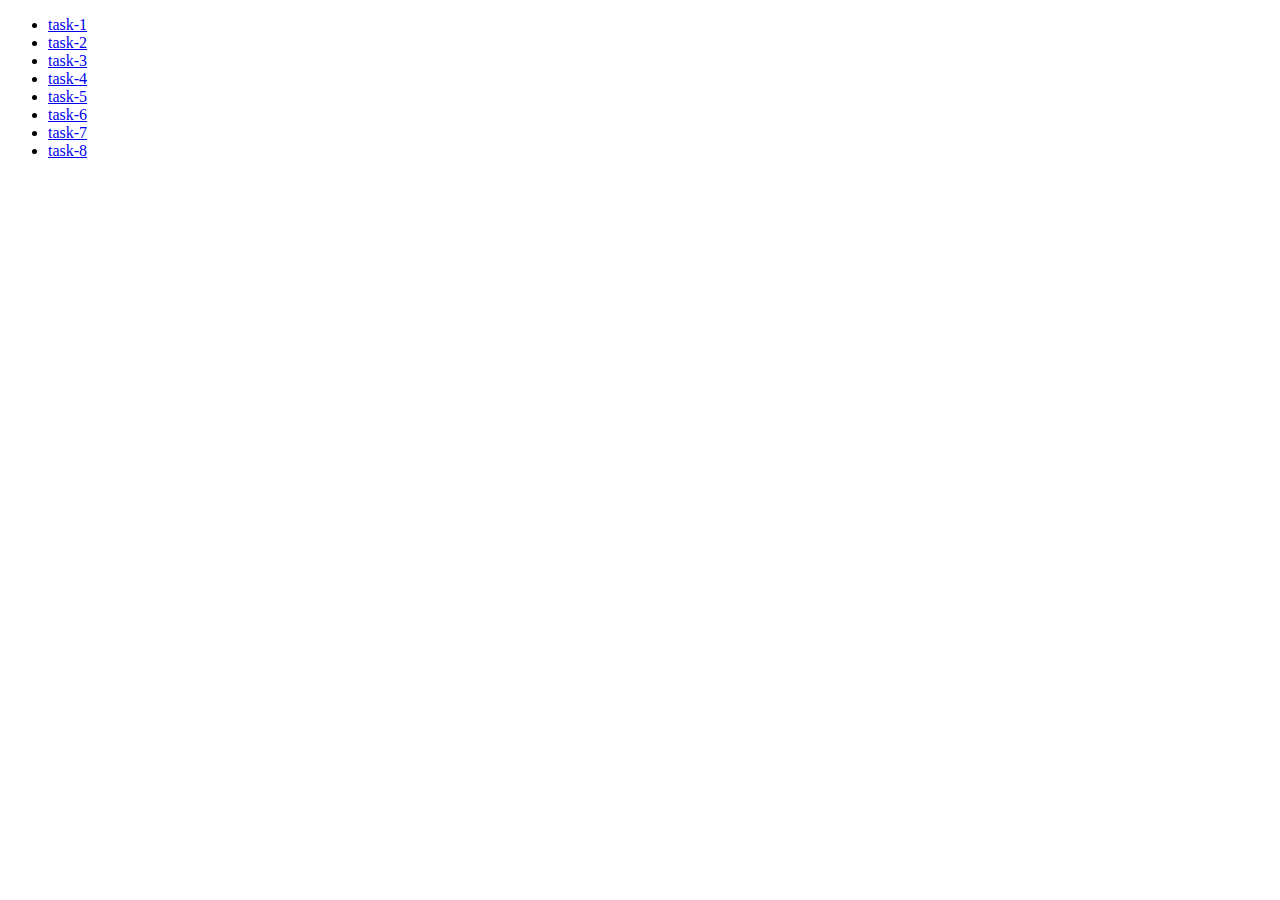
<file: index.html>
<!DOCTYPE html>
<html lang="en">
  <head>
    <meta charset="UTF-8" />
    <meta name="viewport" content="width=device-width, initial-scale=1.0" />
    <title>js-hw-07</title>
  </head>
  <body>
    <ul>
      <li><a href="./task-1.html">task-1</a></li>
      <li><a href="./task-2.html">task-2</a></li>
      <li><a href="./task-3.html">task-3</a></li>
      <li><a href="./task-4.html">task-4</a></li>
      <li><a href="./task-5.html">task-5</a></li>
      <li><a href="./task-6.html">task-6</a></li>
      <li><a href="./task-7.html">task-7</a></li>
      <li><a href="./task-8.html">task-8</a></li>
    </ul>
  </body>
</html>
</file>
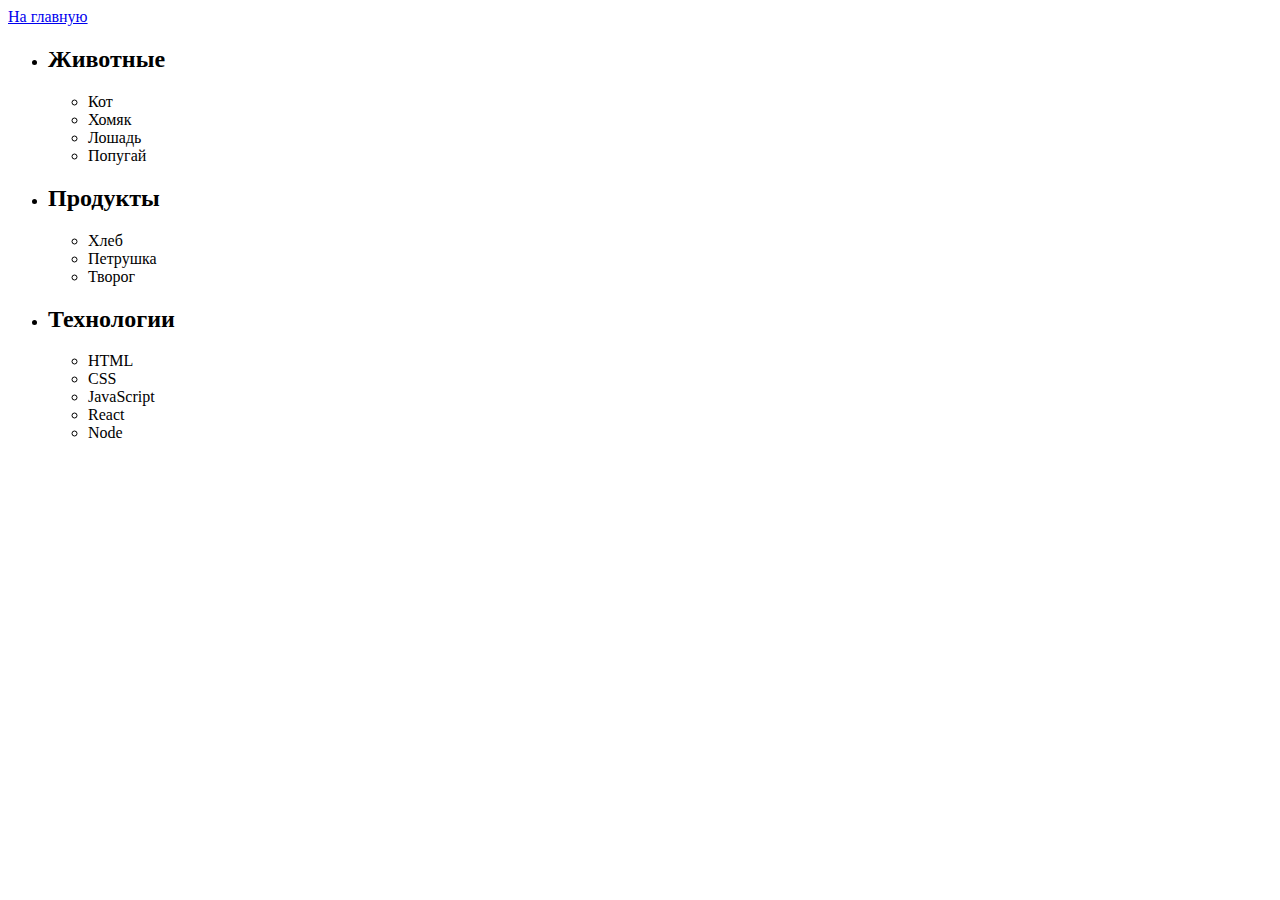
<file: task-1.html>
<!DOCTYPE html>
<html lang="en">
  <head>
    <meta charset="UTF-8" />
    <meta name="viewport" content="width=device-width, initial-scale=1.0" />
    <title>task-1</title>
  </head>
  <body>
    <a href="./index.html">На главную</a>

    <ul id="categories">
      <li class="item">
        <h2>Животные</h2>

        <ul>
          <li>Кот</li>
          <li>Хомяк</li>
          <li>Лошадь</li>
          <li>Попугай</li>
        </ul>
      </li>
      <li class="item">
        <h2>Продукты</h2>

        <ul>
          <li>Хлеб</li>
          <li>Петрушка</li>
          <li>Творог</li>
        </ul>
      </li>
      <li class="item">
        <h2>Технологии</h2>

        <ul>
          <li>HTML</li>
          <li>CSS</li>
          <li>JavaScript</li>
          <li>React</li>
          <li>Node</li>
        </ul>
      </li>
    </ul>

    <script src="./js/task-1.js" type="module"></script>
  </body>
</html>
</file>
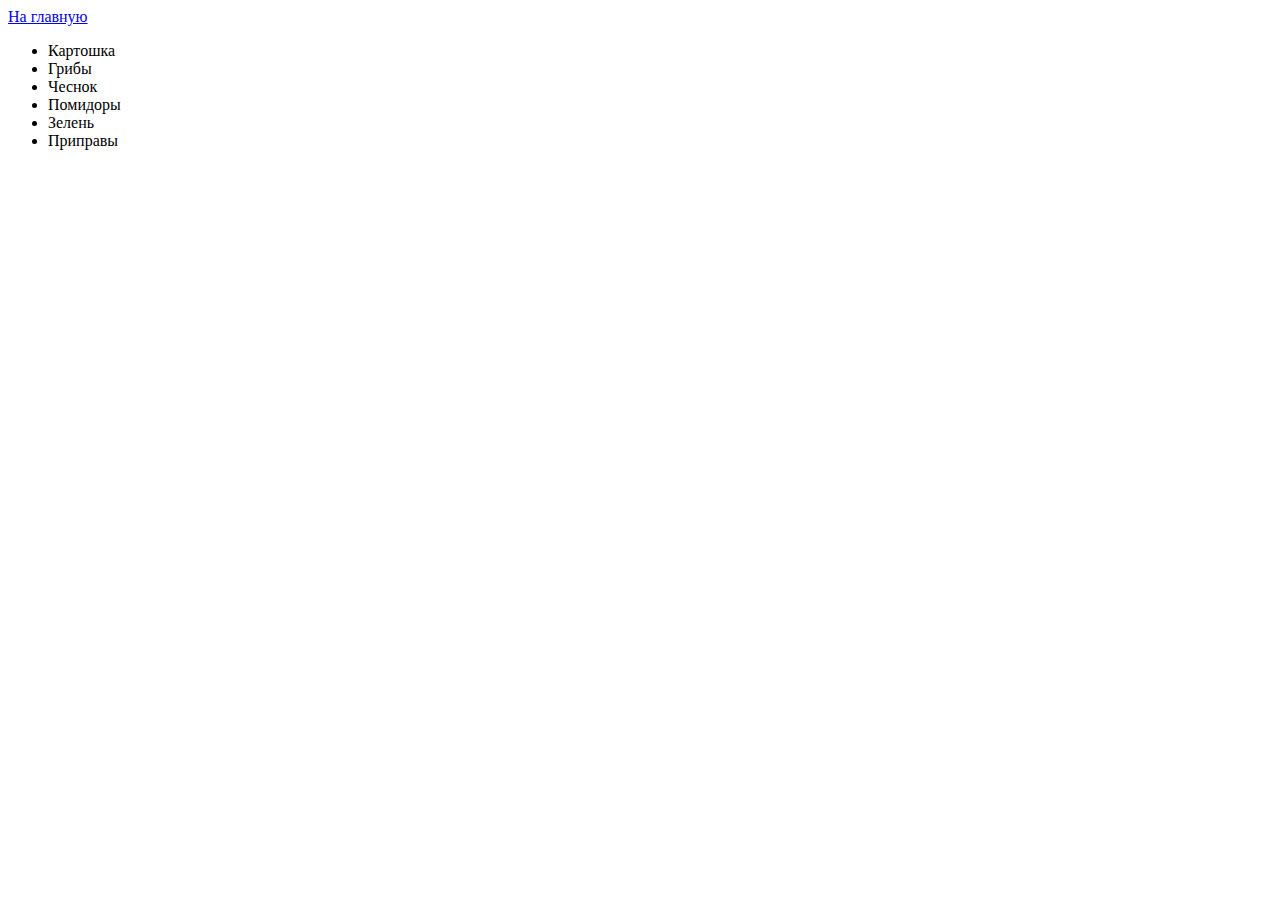
<file: task-2.html>
<!DOCTYPE html>
<html lang="en">
  <head>
    <meta charset="UTF-8" />
    <meta name="viewport" content="width=device-width, initial-scale=1.0" />
    <title>task-2</title>
  </head>
  <body>
    <a href="./index.html">На главную</a>

    <ul id="ingredients"></ul>

    <script src="./js/task-2.js" type="module"></script>
  </body>
</html>
</file>
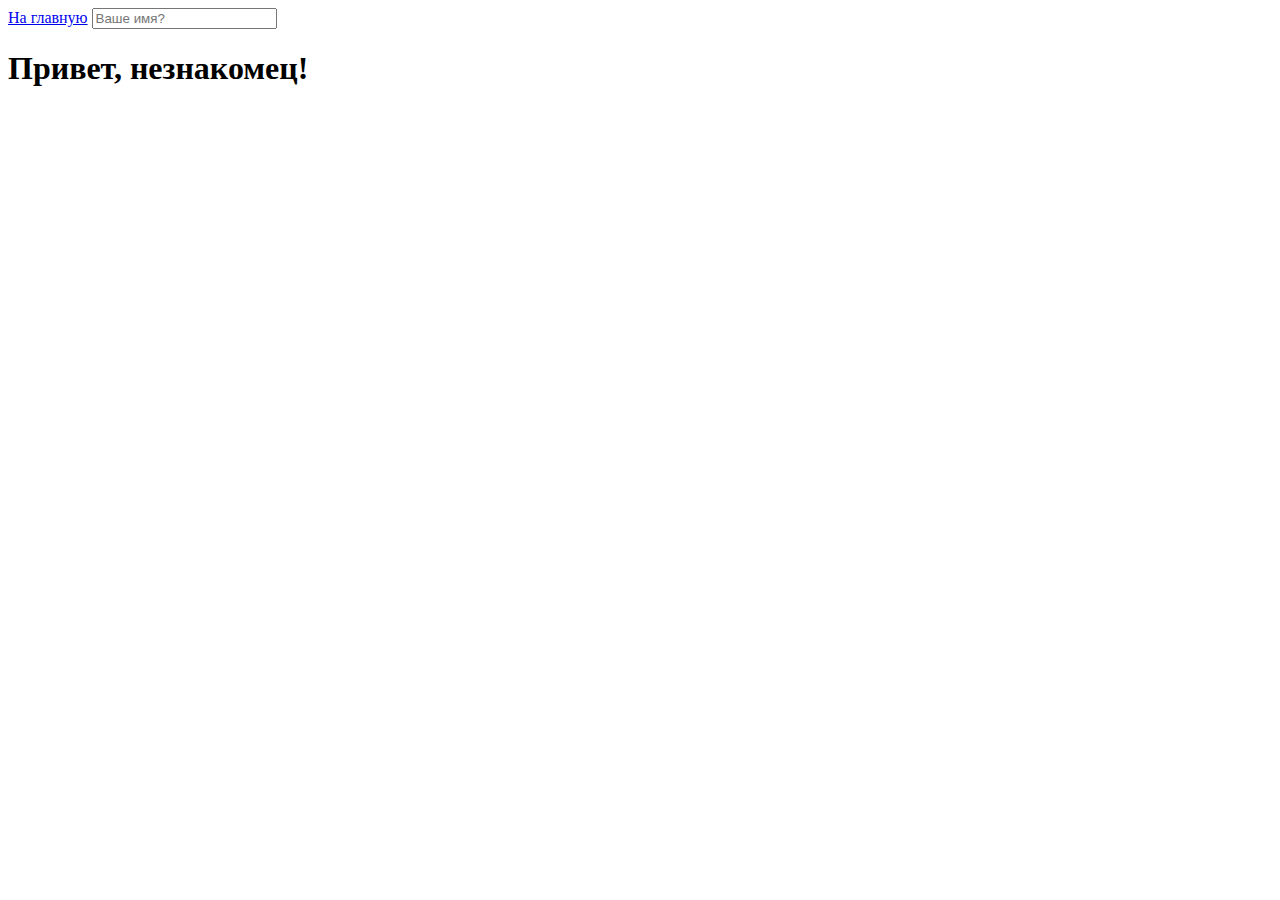
<file: task-5.html>
<!DOCTYPE html>
<html lang="en">
  <head>
    <meta charset="UTF-8" />
    <meta name="viewport" content="width=device-width, initial-scale=1.0" />
    <title>task-5</title>
  </head>
  <body>
    <a href="./index.html">На главную</a>

    <input type="text" placeholder="Ваше имя?" id="name-input" />
    <h1>Привет, <span id="name-output">незнакомец</span>!</h1>

    <script src="./js/task-5.js" type="module"></script>
  </body>
</html>
</file>
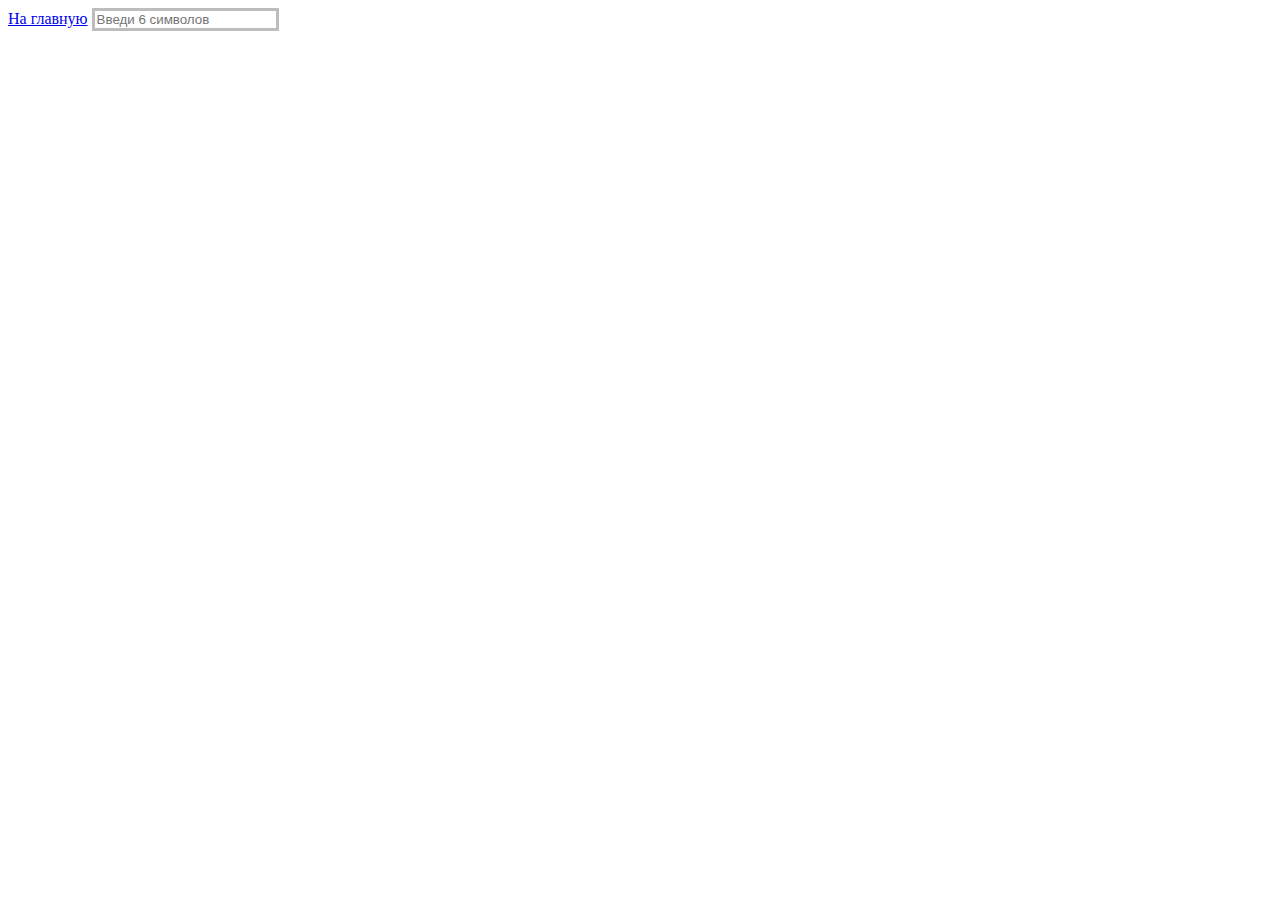
<file: task-6.html>
<!DOCTYPE html>
<html lang="en">
  <head>
    <meta charset="UTF-8" />
    <meta name="viewport" content="width=device-width, initial-scale=1.0" />
    <title>task-6</title>
    <link rel="stylesheet" href="./css/styles.css" />
  </head>
  <body>
    <a href="./index.html">На главную</a>

    <input
      type="text"
      id="validation-input"
      data-length="6"
      placeholder="Введи 6 символов"
    />

    <script src="./js/task-6.js" type="module"></script>
  </body>
</html>
</file>
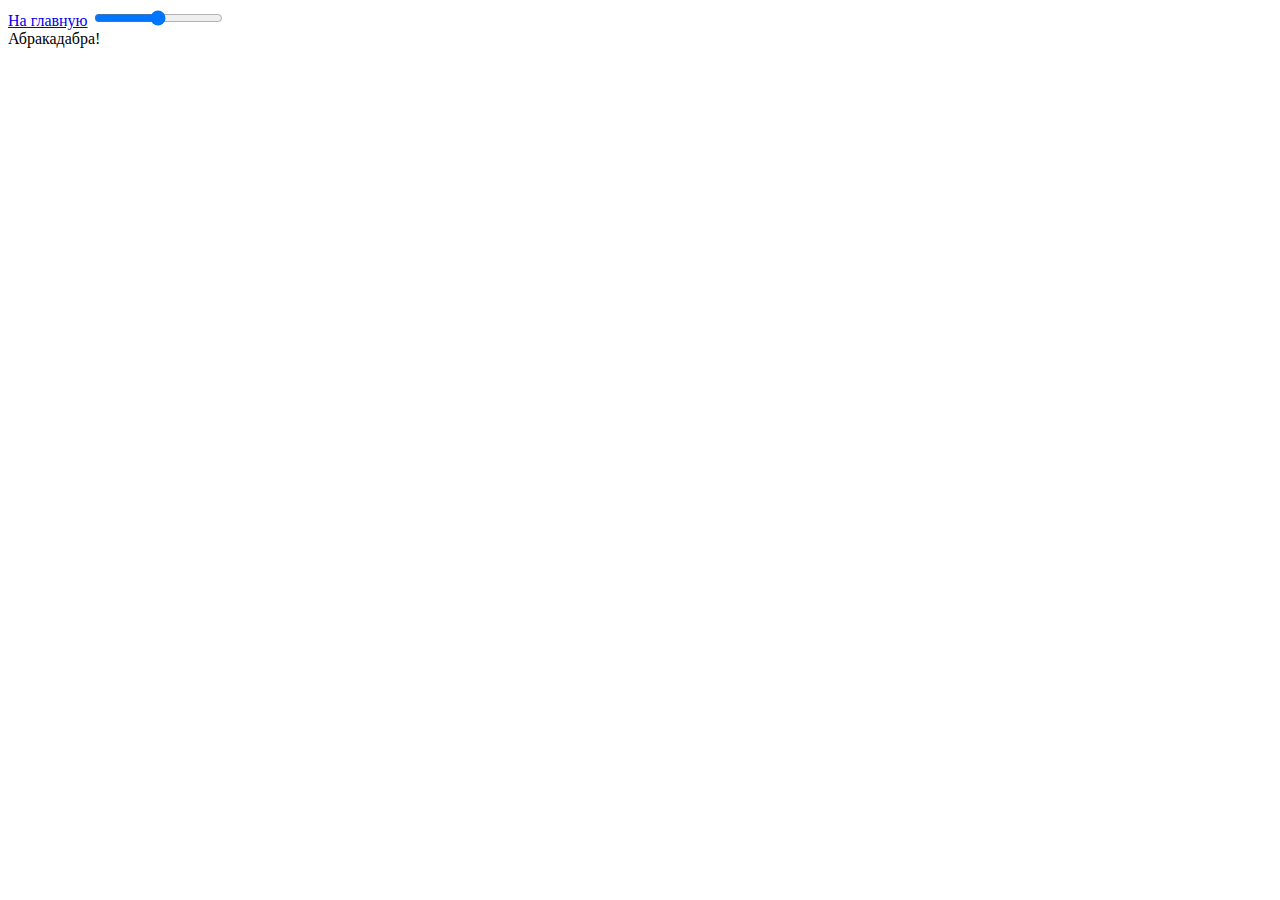
<file: task-7.html>
<!DOCTYPE html>
<html lang="en">
  <head>
    <meta charset="UTF-8" />
    <meta name="viewport" content="width=device-width, initial-scale=1.0" />
    <title>task-7</title>
  </head>
  <body>
    <a href="./index.html">На главную</a>

    <input id="font-size-control" type="range" />
    <br />
    <span id="text">Абракадабра!</span>

    <script src="./js/task-7.js" type="module"></script>
  </body>
</html>
</file>
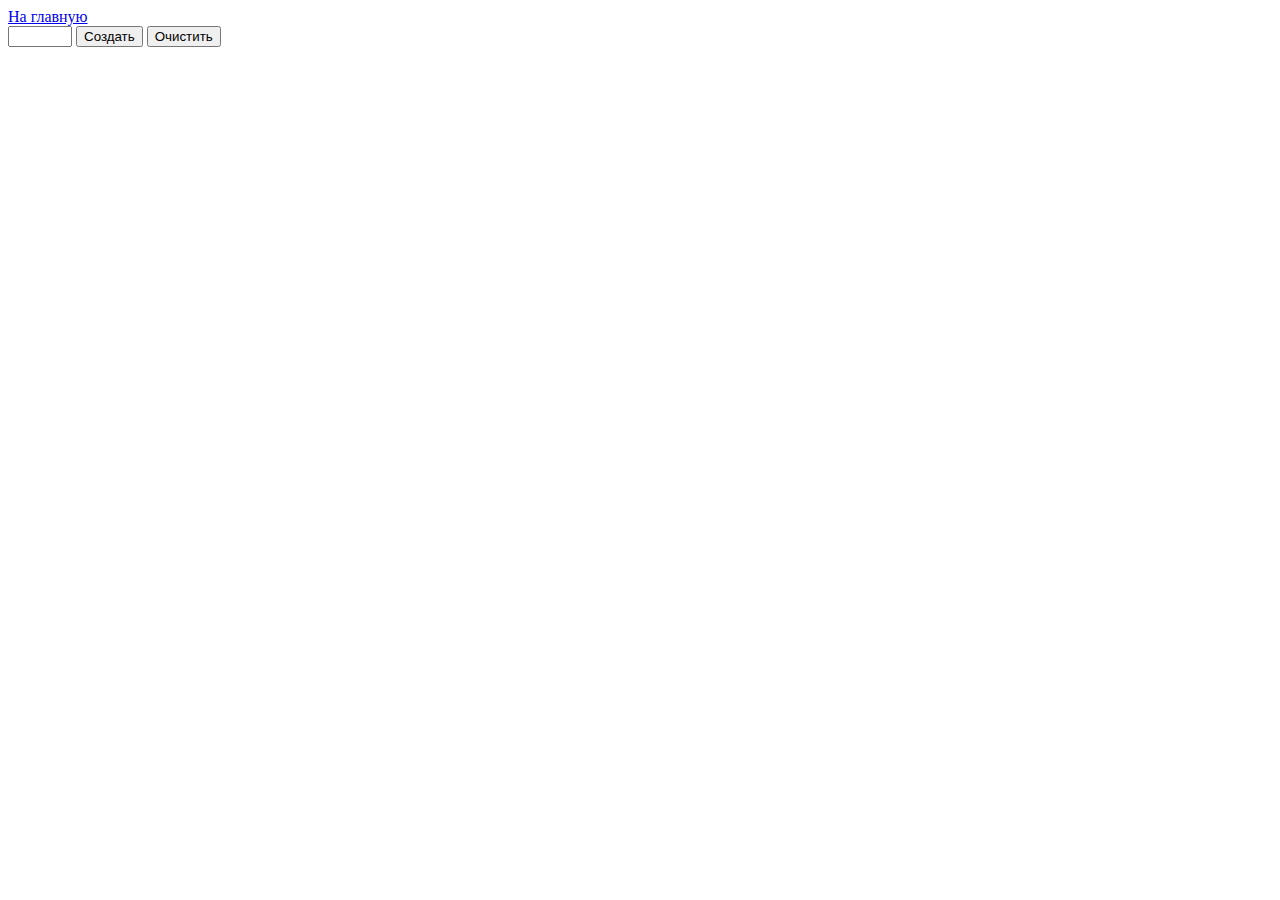
<file: task-8.html>
<!DOCTYPE html>
<html lang="en">
  <head>
    <meta charset="UTF-8" />
    <meta name="viewport" content="width=device-width, initial-scale=1.0" />
    <title>task-8</title>
  </head>
  <body>
    <a href="./index.html">На главную</a>

    <div id="controls">
      <input type="number" min="0" max="100" step="1" />
      <button type="button" data-action="render">Создать</button>
      <button type="button" data-action="destroy">Очистить</button>
    </div>

    <div id="boxes"></div>

    <script src="./js/task-8.js" type="module"></script>
  </body>
</html>
</file>
<file: css/styles.css>
img {
  display: block;
  max-width: 100%;
  height: auto;
}

#gallery {
  list-style: none;
  padding: 20px;
  margin-left: auto;
  margin-right: auto;
  width: 1200px;
  display: flex;
  flex-wrap: wrap;
  justify-content: space-between;

  background-color: aliceblue;
}

#validation-input {
  border: 3px solid #bdbdbd;
}

#validation-input.valid {
  border-color: #4caf50;
}

#validation-input.invalid {
  border-color: #f44336;
}
</file>
